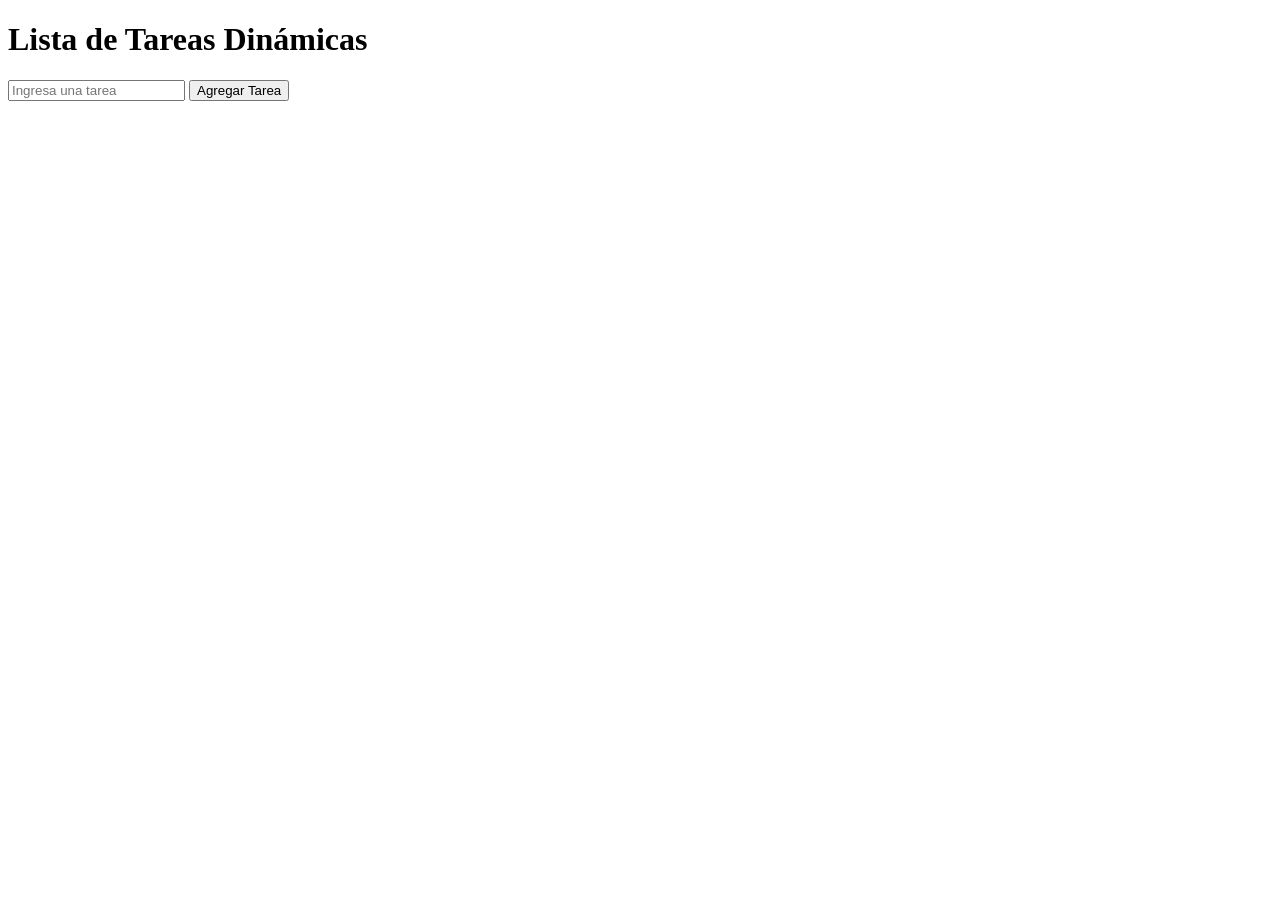
<file: Unidad2-07/CLASE211024/ejercicio/index.html>
<!DOCTYPE html>
<html lang="es">
<head>
    <meta charset="UTF-8">
    <meta name="viewport" content="width=device-width, initial-scale=1.0">
    <title>Lista de Tareas</title>
</head>
<body>
    <h1>Lista de Tareas Dinámicas</h1>
    
    <form id="formulario">
        <input type="text" id="inputTarea" placeholder="Ingresa una tarea">
        <button type="submit" id="boton">Agregar Tarea</button>
    </form>

    
    <div id="listaTareas"></div>

    <script src="script.js"></script>
</body>
</html>
</file>
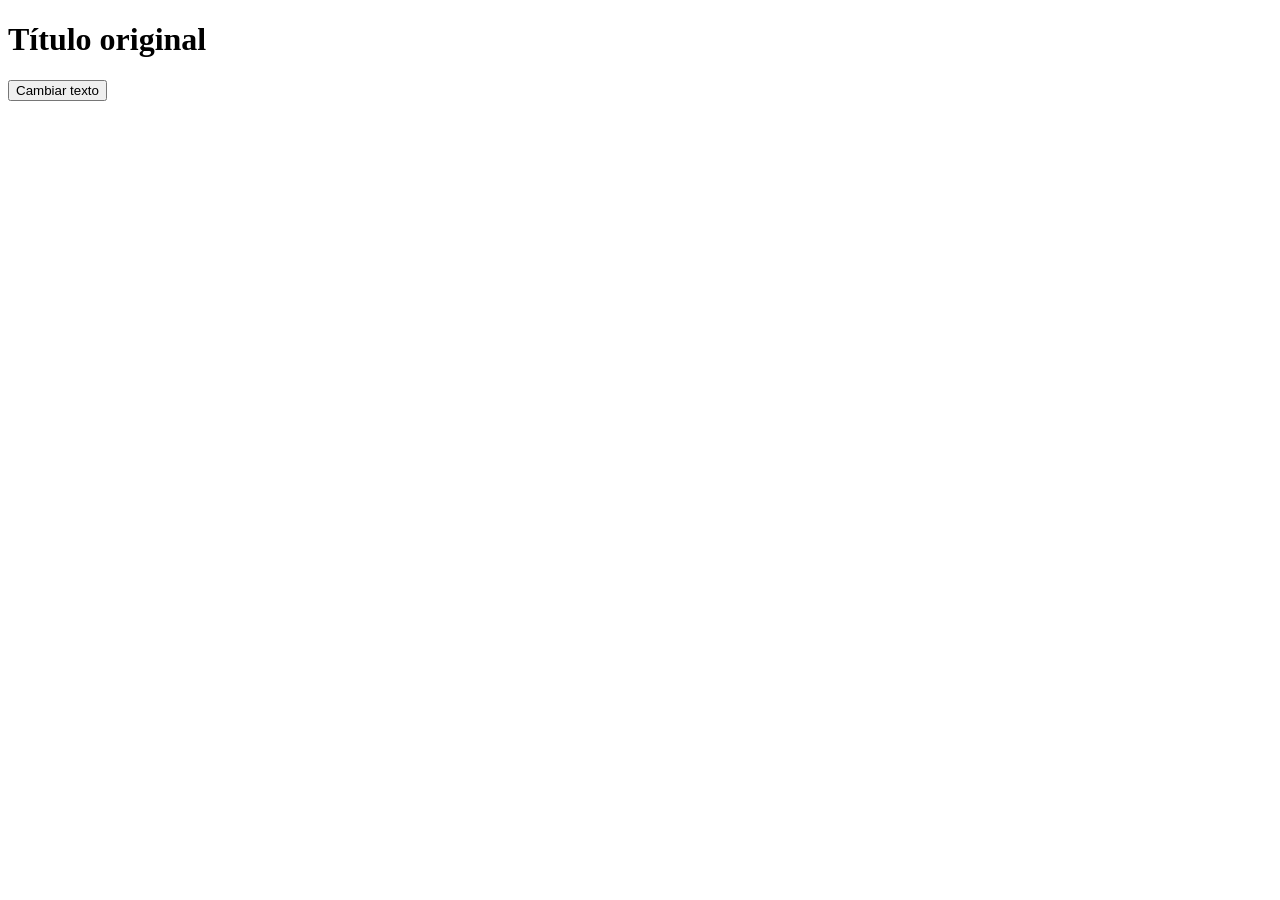
<file: Clse_230924/EJEMPLO DOM.html>
<!DOCTYPE html> 
<html lang="es"> 
<head> 
<meta charset="UTF-8"> 
<meta name="viewport" content="width=device-width, 
initial-scale=1.0"> 
<title>Ejemplo de DOM</title> 
</head> 
<body> 
<h1 id="titulo">Título original</h1> 
<button onclick="cambiarTexto ()">Cambiar texto</button> 
<script> 
function cambiarTexto () { 
// Accede al elemento con id "titulo" y cambia su texto
 document.getElementById('titulo').innerText = "Título cambiado usando el DOM"; 
} 
</script> 
</body> 
</html>
</file>
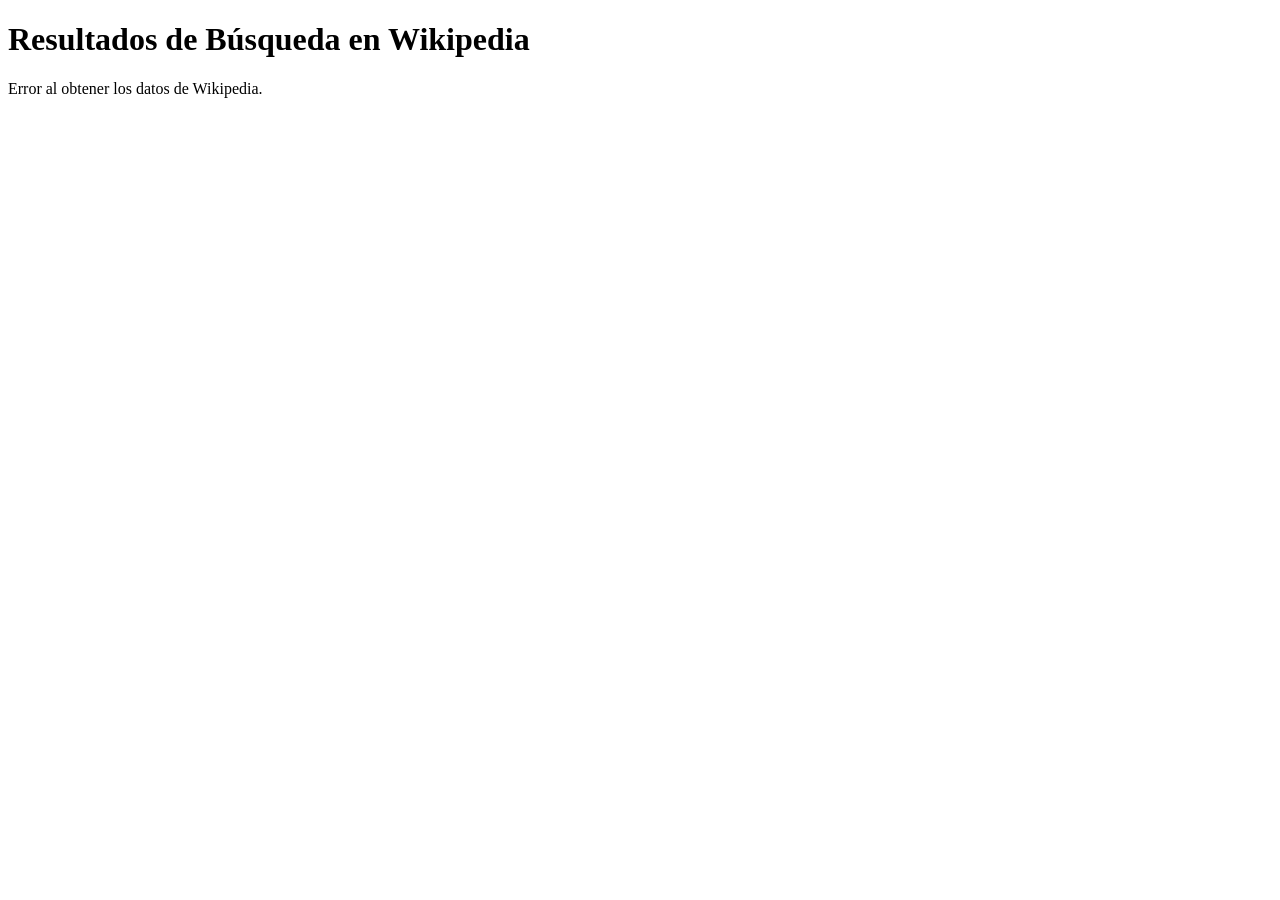
<file: Clse_230924/Uso Appiwikipedia.html>
<!DOCTYPE html> 
<html lang="es"> 
<head> 
<meta charset="UTF-8"> 
<meta name="viewport" content="width=device-width, 
initial-scale=1.0"> 
<title>Búsqueda en Wikipedia</title> 
</head> 
<body> 
<h1>Resultados de Búsqueda en Wikipedia</h1> 
<p id="resultados">Cargando datos...</p> 
<ul id="listaResultados"></ul> 
<!-- Llamada al archivo JavaScript externo --> 
<script src="appiwikipedia.js"></script> 
</body> 
</html>
</file>
